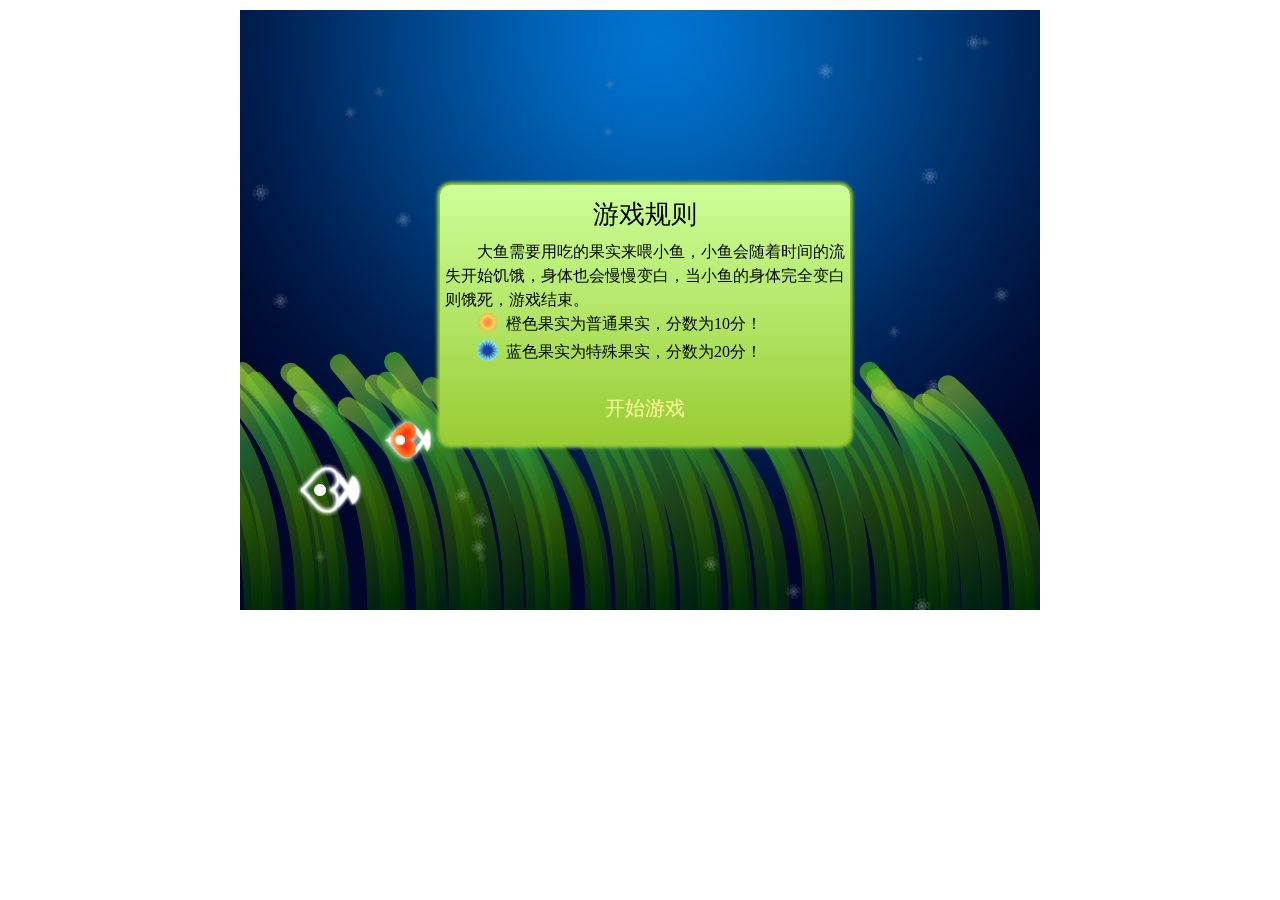
<file: tinyHeart.html>
<!DOCTYPE html>
<html>
	<head>
		<meta charset="UTF-8"/>
		<meta name="viewport" content="width=device-width,initial-scale=1"/>
		<title>爱心鱼游戏</title>
		<link rel="stylesheet" href="./css/tinyHeart.css" type="text/css"/>
	</head>
	<body>
		<div class="all_canvas_box">
			<canvas id="canvas1" width="800" height="600"></canvas>
			<canvas id="canvas2" width="800" height="600"></canvas>
			<div id="gameRules" class="hideRules">
				<h1>游戏规则</h1>
				<p class="rule">大鱼需要用吃的果实来喂小鱼，小鱼会随着时间的流失开始饥饿，身体也会慢慢变白，当小鱼的身体完全变白则饿死，游戏结束。</p>
				<p class="rule"><img src="./images/fruit.png"/><span>橙色果实为普通果实，分数为10分！</span></p>
				<p class="rule"><img src="./images/blue.png"/><span>蓝色果实为特殊果实，分数为20分！</span></p>
				<p class="startGame" id="startGame">开始游戏</p>
			</div>
			<div  id="stillPlay" class="hideStillPlay">
				<h1>我的成绩</h1>
				<p><span class="score_txt">本次得分：</span><span class="score" id="curScore">90</span></p>
				<p><span class="score_txt">历史最高分：</span><span class="score" id="historyScore">100</span></p>
				<p><span id="rePlay">再玩一次</span><span id="bye">不玩了</span></p>
			</div>
		</div>

		<script src="./js/tinyHeart.js"></script>
	</body>
</html>
</file>
<file: css/tinyHeart.css>
*{
	margin:0;
	padding:0;
}
.all_canvas_box{
	position:relative;
	width:800px;
	height:600px;
	margin:10px auto 0 auto;
}
#canvas1{
	position:absolute;
	top:0;
	z-index:1;
}
#canvas2{
	position:absolute;
	top:0;
	z-index:0;
}
#gameRules,#stillPlay{
	position:absolute;
	top:50%;
	left:50%;
	width:400px;
	height:250px;
	margin-top:-125px;
	margin-left:-200px;
	z-index:5;
	border-radius:10px;
	box-shadow:0 -2px 4px #99CC33,2px 0 4px #99CC33,0 2px 4px #99CC33,-2px 0 4px #99CC33;
	-webkit-box-shadow:0 -2px 4px #99CC33,2px 0 4px #99CC33,0 2px 4px #99CC33,-2px 0 4px #99CC33;
	-o-box-shadow:0 -2px 4px #99CC33,2px 0 4px #99CC33,0 2px 4px #99CC33,-2px 0 4px #99CC33;
	-moz-box-shadow:0 -2px 4px #99CC33,2px 0 4px #99CC33,0 2px 4px #99CC33,-2px 0 4px #99CC33;
	-ms-box-shadow:0 -2px 4px #99CC33,2px 0 4px #99CC33,0 2px 4px #99CC33,-2px 0 4px #99CC33;
	padding:5px;
	background:-webkit-linear-gradient(bottom,#99CC33,#CCFF99);/*必须要写-webkit-前缀*/
	background:-moz-linear-gradient(bottom,#99CC33,#CCFF99);
	background:-o-linear-gradient(bottom,#99CC33,#CCFF99);
	background:-ms-linear-gradient(bottom,#99CC33,#CCFF99);
}
.showRules{
	display:block !important;
}
.hideRules{
	display:none !important;
}
#gameRules>h1,#stillPlay>h1{
	font:26px/50px 'Microsoft YaHei';
	color:#000;
	font-style:bold;
	text-align:center;
}
.rule,#stillPlay>p{
	font-size:16px;
	line-height:24px;
	text-indent:32px;
}
.rule>span{
	vertical-align:top;
	margin-left:8px;
}
.startGame,#rePlay,#bye{
	margin-top:20px;
	font:20px/40px 'Microsoft YaHei';
	color:#FFFF99;
	cursor:pointer;
	text-align:center;
}
#stillPlay{
	width:350px;
	height:160px;
	margin-top:-80px;
	margin-left:-175px;
	opacity:0.91;
	display:none;
}
.showStillPlay{
	display:block !important;
}
#rePlay{
	margin:30px 92px 0 15px;
}
#bye{
	margin:30px 0 0 15px;
} 
.score{
	display:inline-block;
	width:160px;
	text-align:left;
	color:#FF6600;
	font:25px/32px 'Verdana';
}
.score_txt{
	display:inline-block;
	width:129px;
	text-align:left;
}
</file>
